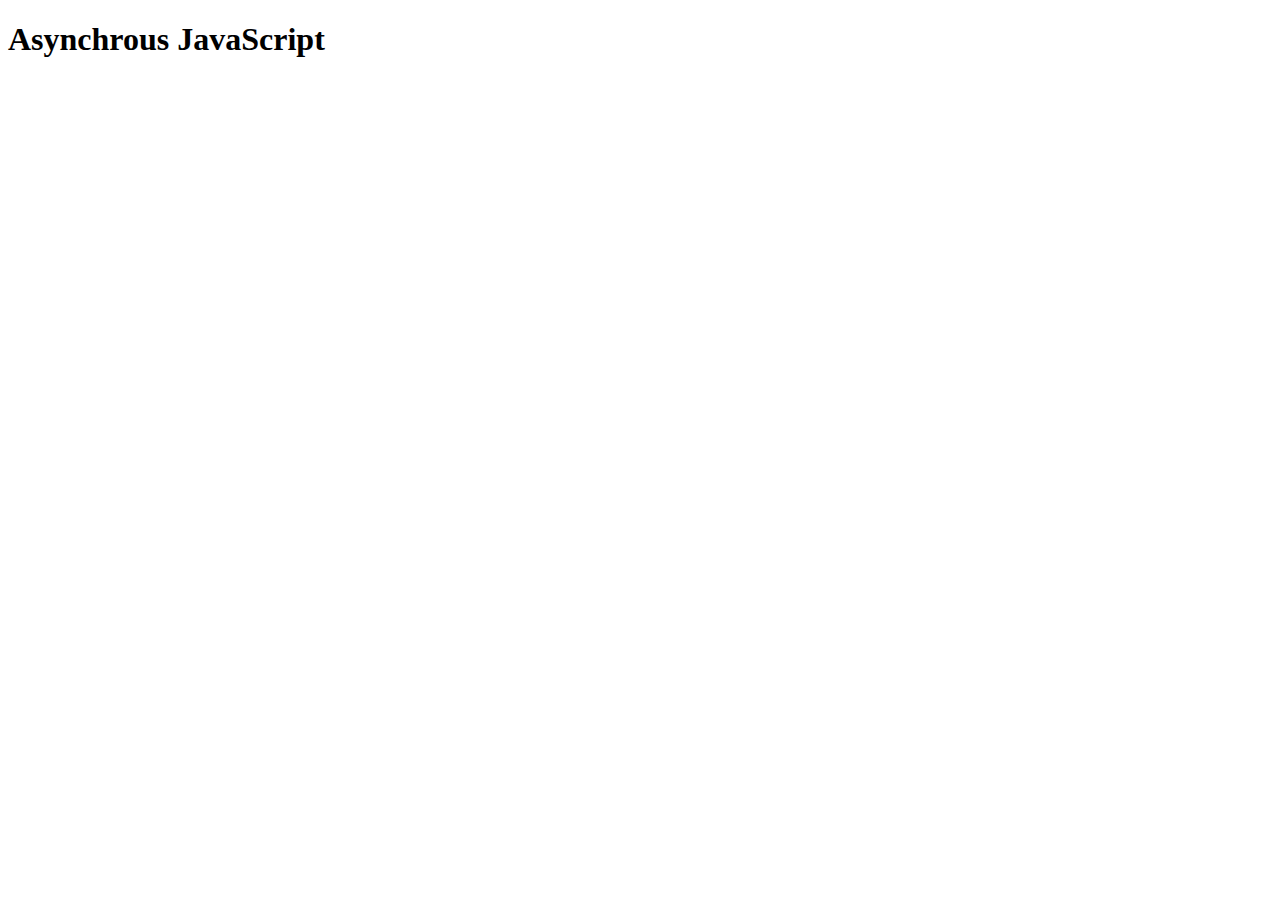
<file: asyncJS/index.html>
<!DOCTYPE html>
<html lang="en">
  <head>
    <meta charset="UTF-8" />
    <meta http-equiv="X-UA-Compatible" content="IE=edge" />
    <meta name="viewport" content="width=device-width, initial-scale=1.0" />
    <title>Document</title>
  </head>
  <body>
    <h1>Asynchrous JavaScript</h1>
  </body>

  <script>
    // const y = () => {
    //   setTimeout(() => {
    //     console.log("I am from SetTimeout");
    //   });
    // };
    // const x = () => {
    //   y();
    //   console.log("Hi there");
    // };
    // x();

    // creating a promise

    const data = new Promise((resolve, reject) => {
      const randomNumber = Math.random();

      if (randomNumber < 0) {
        resolve("All went well");
      } else {
        reject("Something went wrong");
      }
    });

    // consuming this promise:

    data
      .then((resolvedQuery) => {
        console.log(resolvedQuery);
      })
      .catch((err) => {
        console.log(err);
      });
  </script>
</html>
</file>
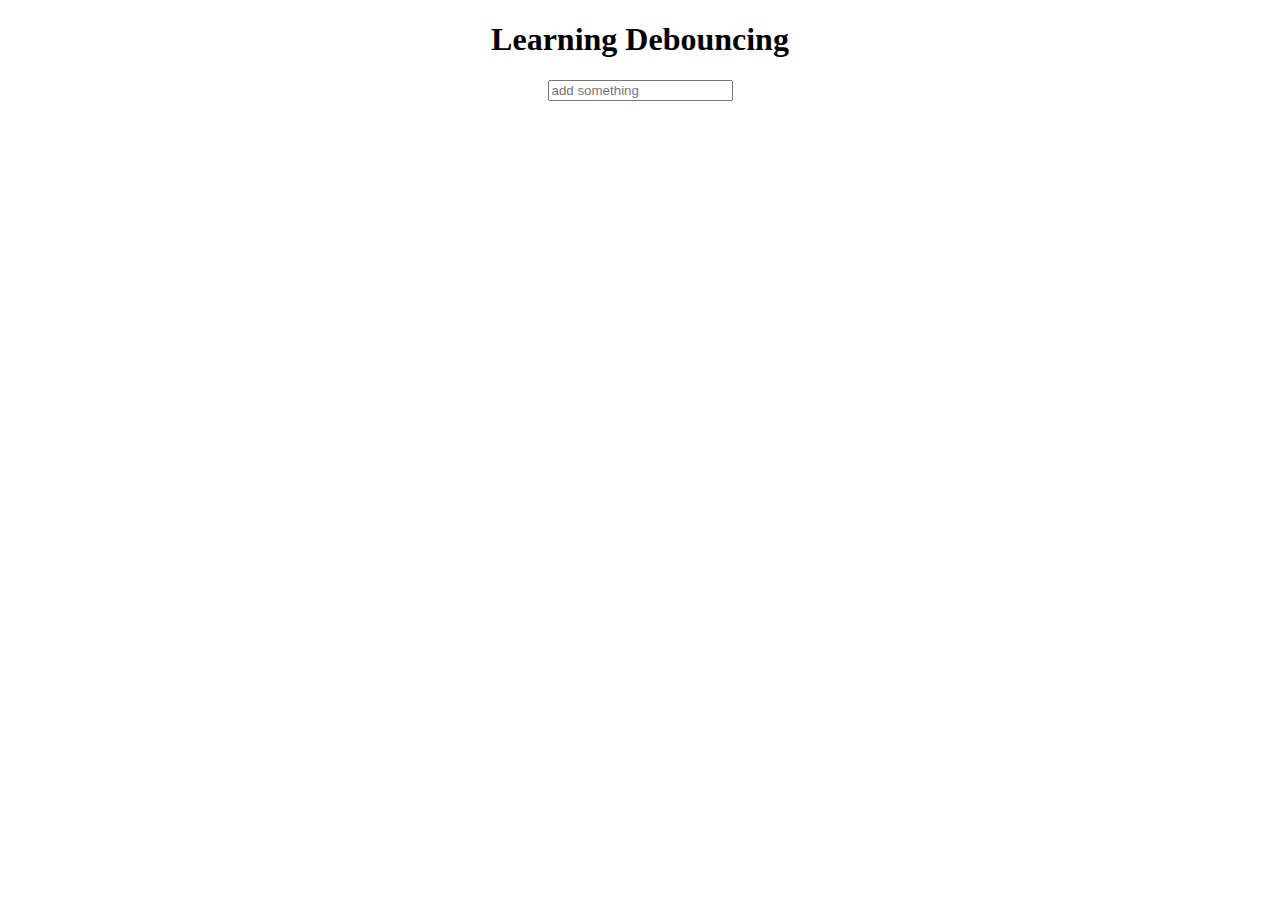
<file: debouncing/index.html>
<!DOCTYPE html>
<html lang="en">
  <head>
    <meta charset="UTF-8" />
    <meta http-equiv="X-UA-Compatible" content="IE=edge" />
    <meta name="viewport" content="width=device-width, initial-scale=1.0" />
    <title>Document</title>
  </head>
  <body>
    <div style="text-align: center; height: 100px">
      <h1>Learning Debouncing</h1>
      <input
        type="text"
        placeholder="add something"
        onkeyup="betterFunction()"
      />
    </div>

    <script src="index.js"></script>
  </body>
</html>
</file>
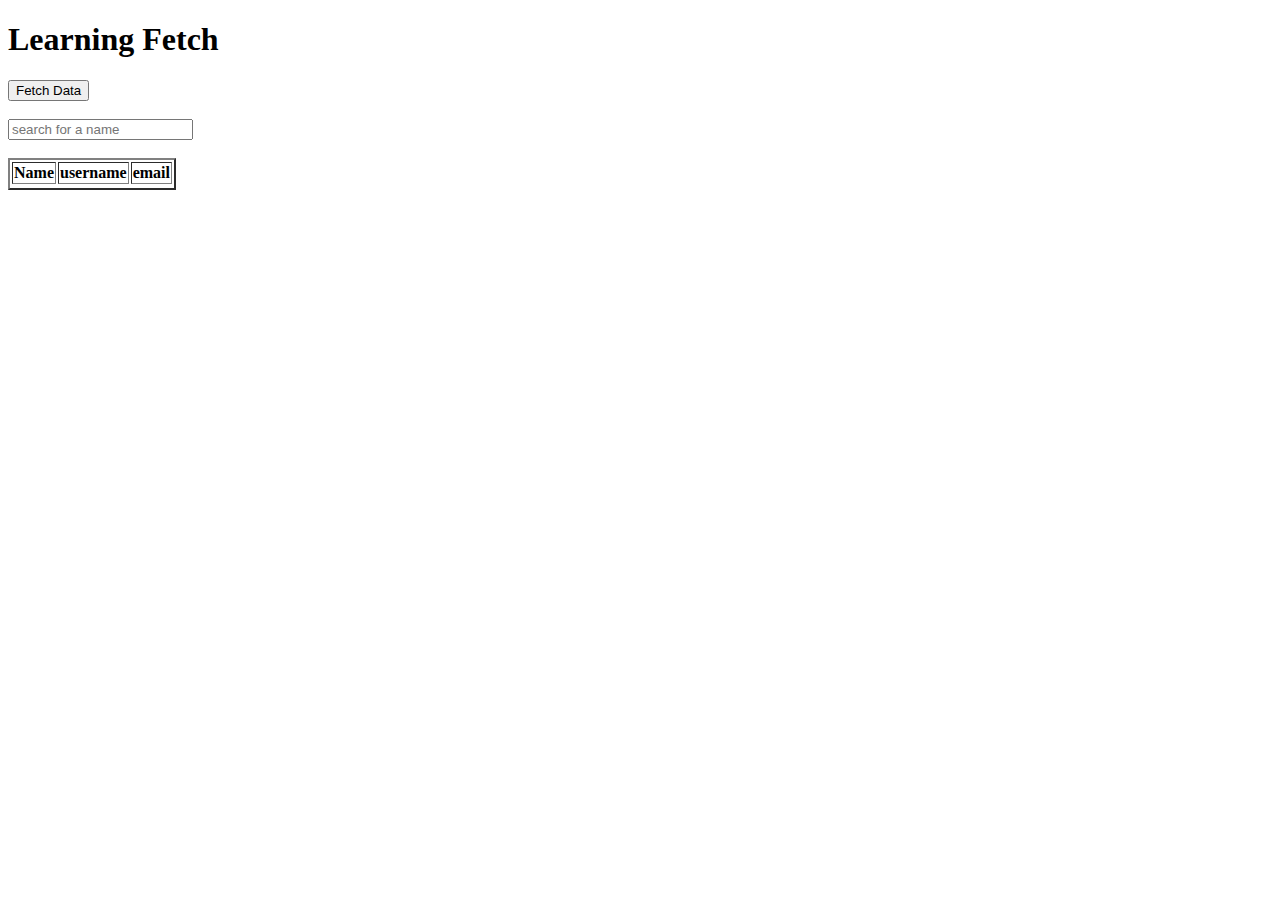
<file: fetch/index.html>
<!DOCTYPE html>
<html lang="en">
  <head>
    <meta charset="UTF-8" />
    <meta http-equiv="X-UA-Compatible" content="IE=edge" />
    <meta name="viewport" content="width=device-width, initial-scale=1.0" />
    <title>Document</title>
  </head>
  <body>
    <h1>Learning Fetch</h1>
    <button onclick="getData()">Fetch Data</button>
    <br />
    <br />
<input type="text" placeholder="search for a name" id="myInput" onkeyup="serchFn()">
<br>
<br>
    <table id="table" border="2px">
      <thead>
        <tr>
        <th>Name</th>
        <th>username</th>
        <th>email</th>
      </thead>
</tr>
      <tbody id="table-body">
        <tr></tr>
      </tbody>
    </table>

    <script>
      // fetch with async await
      //   async function getData() {
      //     let res = await fetch("https://jsonplaceholder.typicode.com/users");

      //     const data = await res.json();
      //     console.log(data);
      //   }

      //-------------------
      // fetch using then
      // fetch("https://jsonplaceholder.typicode.com/users")
      //   .then((res) => {
      //     return res.json();
      //   })
      //   .then((res) => {
      //     console.log(res);
      //   })
      //   .catch((err) => {
      //     console.log(error);
      //   });

      async function getData() {
        let res = await fetch("https://jsonplaceholder.typicode.com/users");

        data = await res.json();
        console.log(data);

        displayData(data);
      }

      let tableBody = document.getElementById("table-body");

      function displayData(data) {
        data.map((item) => {
          const tr = document.createElement("tr");
          const name = document.createElement("td");
          name.innerHTML = item.name;

          const username = document.createElement("td");
          username.innerHTML = item.username;

          const email = document.createElement("td");
          email.innerHTML = item.email;

          tr.append(name, username, email);
          tableBody.append(tr);
        });
      }


      function serchFn() {
        let filter = document.getElementById("myInput").value.toUpperCase();

        let table = document.getElementById("table");

        let tr = table.getElementsByTagName("tr");

        for(var i=0; i<tr.length; i++) {

let td = tr[i].getElementsByTagName("td")[0];

if(td) {
  let textvalue = td.textContent || td.innerHTML;

  if(textvalue.toUpperCase().indexOf(filter) > -1) {
    tr[i].style.display = ""
  }
  else {
    tr[i].style.display = "none"
  }
}

        }
      }
    </script>
  </body>
</html>
</file>
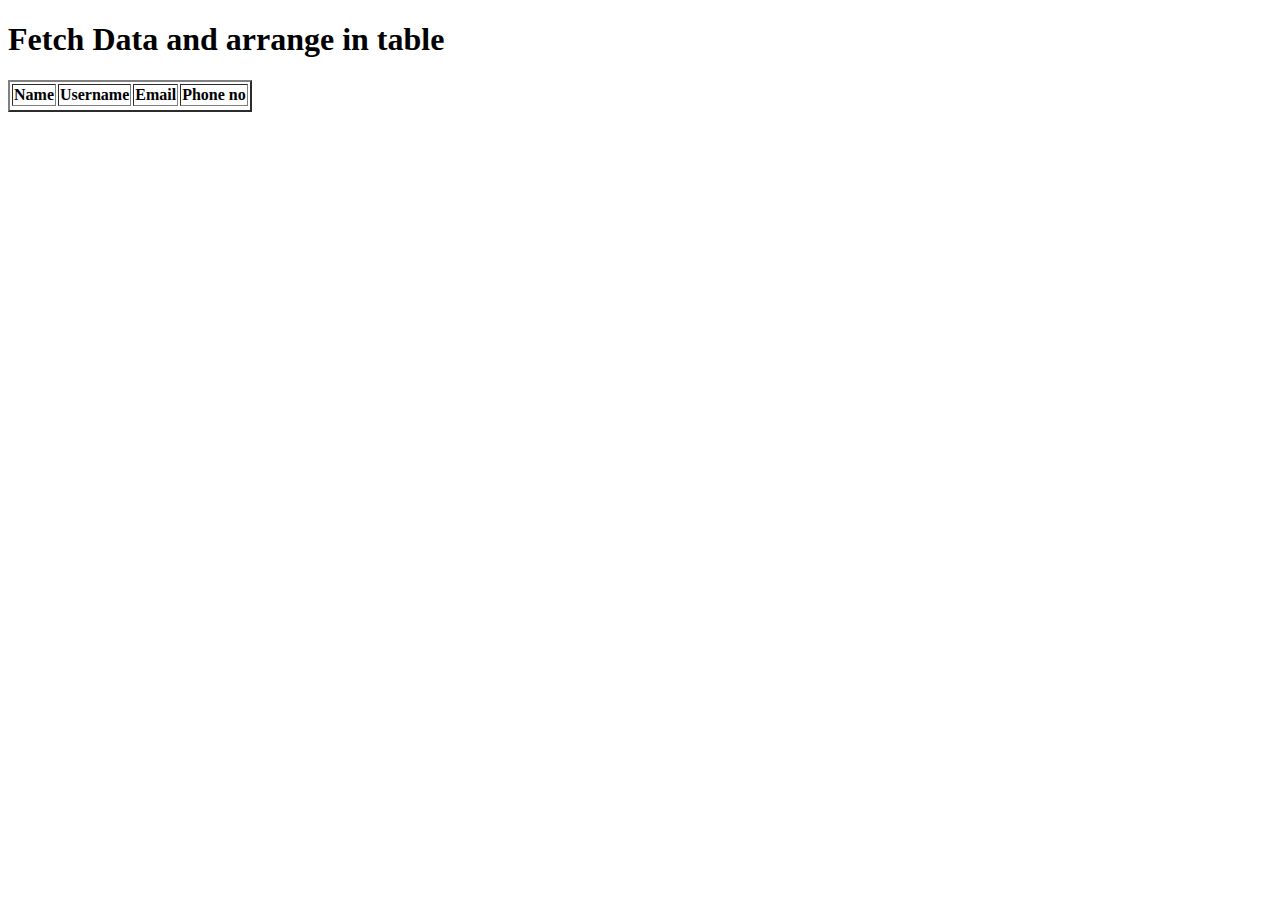
<file: table/index.html>
<!DOCTYPE html>
<html lang="en">
  <head>
    <meta charset="UTF-8" />
    <meta http-equiv="X-UA-Compatible" content="IE=edge" />
    <meta name="viewport" content="width=device-width, initial-scale=1.0" />
    <title>Document</title>
  </head>
  <body>
    <h1>Fetch Data and arrange in table</h1>
    <!-- "id": 1,
    "name": "Leanne Graham",
    "username": "Bret",
    "email": "Sincere@april.biz",
    "address": {
      "street": "Kulas Light",
      "suite": "Apt. 556",
      "city": "Gwenborough",
      "zipcode": "92998-3874",
      "geo": {
        "lat": "-37.3159",
        "lng": "81.1496"
      }
    },
    "phone": "1-770-736-8031 x56442",
    "website": "hildegard.org",
    "company": {
      "name": "Romaguera-Crona",
      "catchPhrase": "Multi-layered client-server neural-net",
      "bs": "harness real-time e-markets"
    } -->
    <div>
      <table border="2px" margin="5px">
        <thead>
          <tr>
            <th>Name</th>
            <th>Username</th>
            <th>Email</th>
            <th>Phone no</th>
          </tr>
        </thead>

        <tbody id="table-body">
          <tr></tr>
        </tbody>
      </table>
    </div>
    <script src="index.js"></script>
  </body>
</html>
</file>
